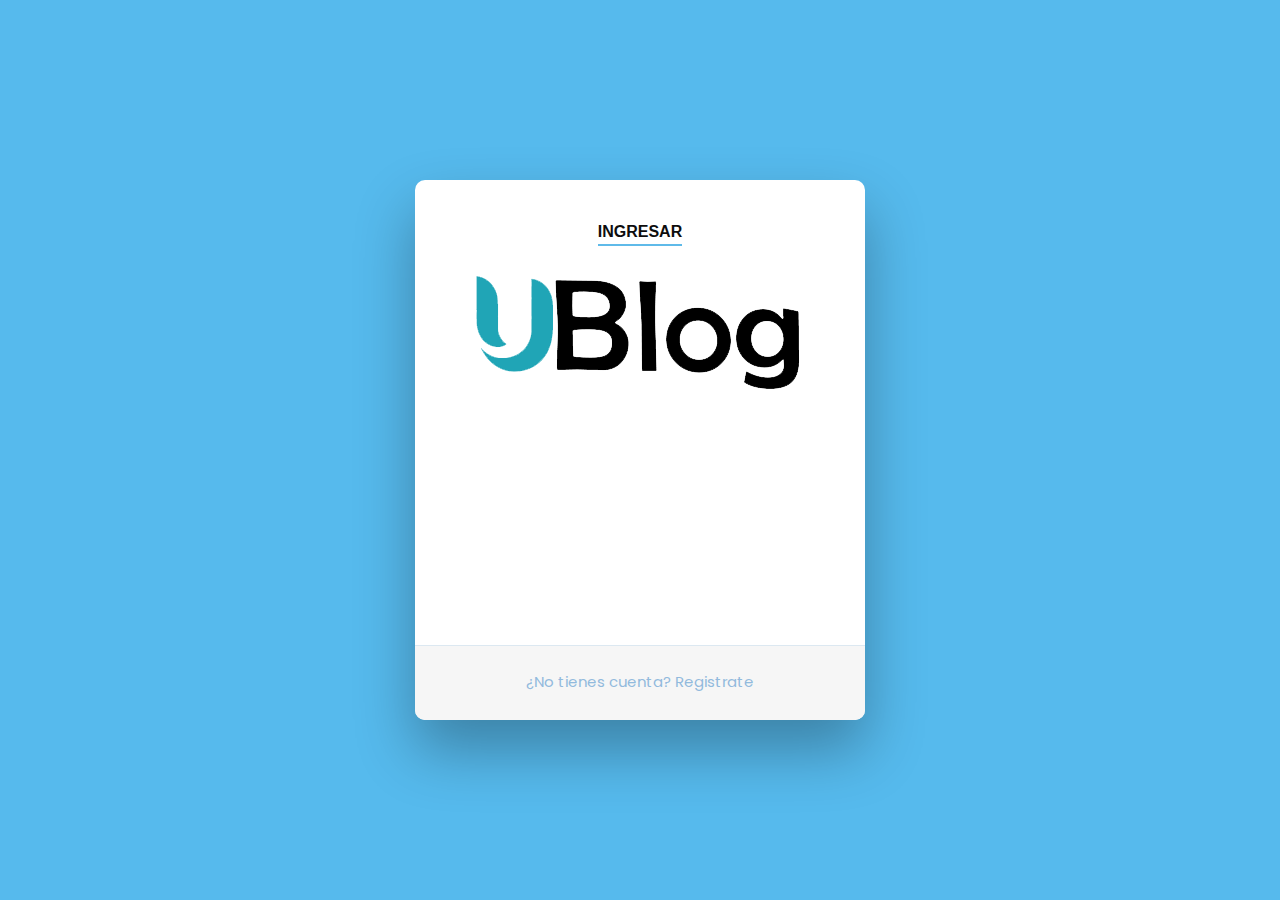
<file: login.html>
<!doctype html>
<html class="no-js" lang="es">

<head>
    <!-- META DATA -->
    <meta charset="utf-8">
    <meta http-equiv="X-UA-Compatible" content="IE=edge">
    <meta name="viewport" content="width=device-width, initial-scale=1">
    <link href="https://fonts.googleapis.com/css?family=Rufina:400,700" rel="stylesheet" />
    <link href="https://fonts.googleapis.com/css?family=Poppins:100,200,300,400,500,600,700,800,900" rel="stylesheet" />
    <link rel="stylesheet" href="https://www.w3schools.com/w3css/4/w3.css">
    <title>Blog</title>


    <!--style.css-->
    <link rel="stylesheet" href="assets/css/log.css" />
    <link rel="shortcut icon" type="image/icon" href="assets/logo/icono.png" />


</head>

<body>
    <div class="wrapper fadeInDown">
        <div id="formContent">
            <!-- Tabs Titles -->
            <h2 class="active"> Ingresar </h2>
            <a href="index.html"><img src="assets/logo/logo.png"></a>
            <!-- Login Form -->
            <form>
                <input type="text" id="usuario" class="fadeIn second" name="login" placeholder="Username">
                <input type="password" id="password" class="fadeIn third" name="login" placeholder="password">
                <input onclick="IniciarSesion()" type="button" class="fadeIn fourth" href="" value="Ingresar">
            </form>

            <!-- Remind Passowrd -->
            <div id="formFooter">
                <a class="underlineHover" onclick="Registrate()">¿No tienes cuenta? Registrate</a>
            </div>

        </div>
    </div>

    <script src="assets/js/funciones.js"></script>

</body>

</html>
</file>
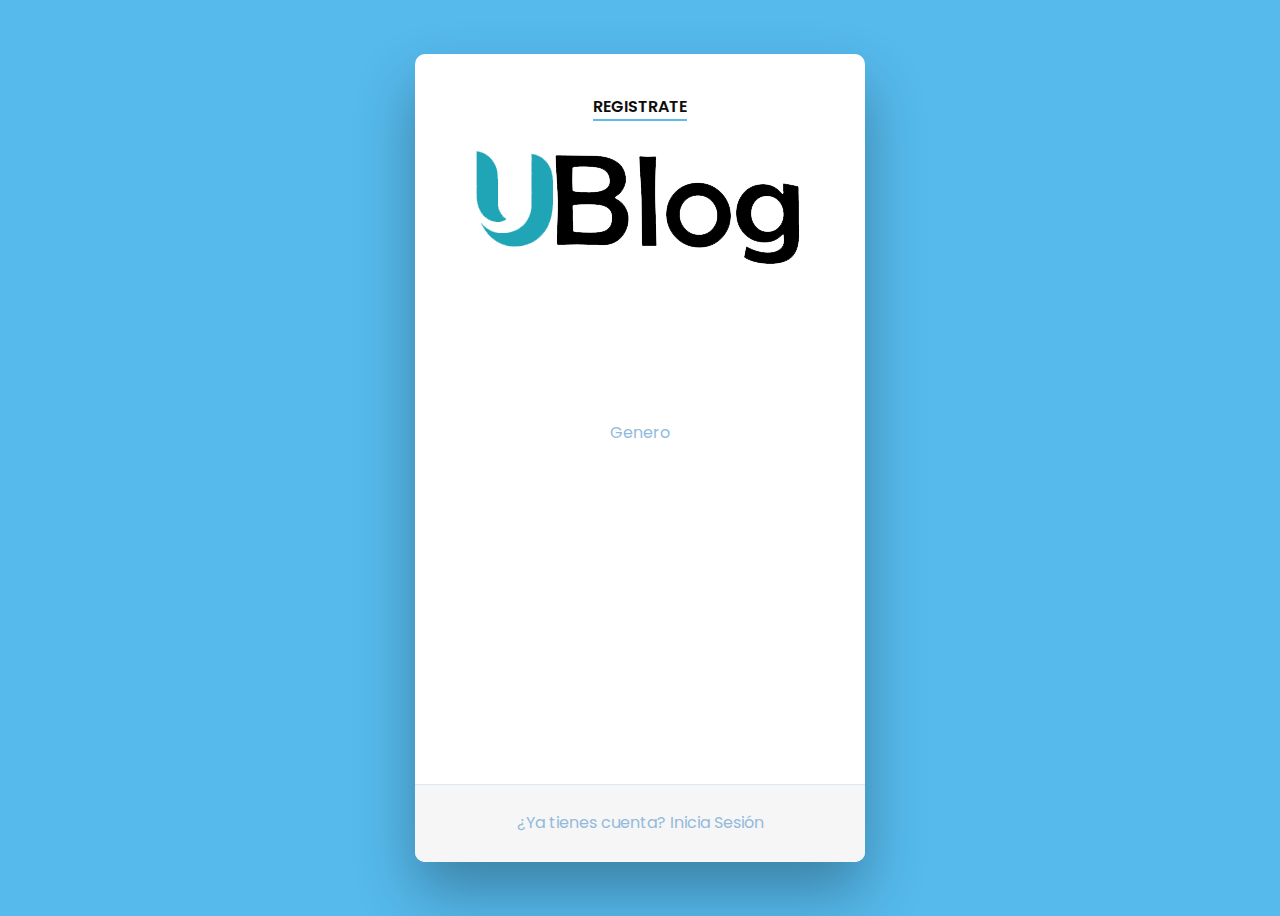
<file: signup.html>
<!doctype html>
<html class="no-js" lang="es">

<head>
    <!-- META DATA -->
    <meta charset="utf-8">
    <meta http-equiv="X-UA-Compatible" content="IE=edge">
    <meta name="viewport" content="width=device-width, initial-scale=1">
    <link href="https://fonts.googleapis.com/css?family=Rufina:400,700" rel="stylesheet" />
    <link href="https://fonts.googleapis.com/css?family=Poppins:100,200,300,400,500,600,700,800,900" rel="stylesheet" />
    <title>Blog</title>


    <!--style.css-->
    <link rel="stylesheet" href="assets/css/log.css" />
    <link rel="shortcut icon" type="image/icon" href="assets/logo/icono.png" />


</head>

<body>
    <div class="wrapper fadeInDown">
        <div id="formContent">
            <!-- Tabs Titles -->
            <h2 class="active"> Registrate </h2>
            <a href="index.html"><img src="assets/logo/logo.png"></a>
            <!-- Login Form -->
            <form>
                <input type="text" id="nombre" class="fadeIn second" name="login" placeholder="Nombre">
                <input type="text" id="apellido" class="fadeIn second" name="login" placeholder="Apellido">
                <a>Genero</a>
                <br>
                <select name="genero" id="genero" class="fadeIn second">
					<option>M</option>
					<option>F</option>
				</select>
                <br>
                <input type="text" id="username" class="fadeIn second" name="login" placeholder="Nombre de Usuario">
                <input type="email" id="email" class="fadeIn second" name="login" placeholder="Correo">
                <input type="password" id="password" class="fadeIn third" name="login" placeholder="password">
                <input onclick="Registro()" type="button" class="fadeIn fourth" value="Registrar">
            </form>
            <!-- Remind Passowrd -->
            <div id="formFooter">
                <a class="underlineHover" onclick="Login()">¿Ya tienes cuenta? Inicia Sesión</a>
            </div>
        </div>
    </div>

    <script src="assets/js/funciones.js"></script>
</body>

</html>
</file>
<file: assets/css/log.css>
@import url('https://fonts.googleapis.com/css?family=Poppins');

/* BASIC */

html {
    background-color: #56baed;
}

body {
    font-family: "Poppins", sans-serif;
    height: 100vh;
}

a {
    color: #92badd;
    display: inline-block;
    text-decoration: none;
    font-weight: 400;
}

h2 {
    text-align: center;
    font-size: 16px;
    font-weight: 600;
    text-transform: uppercase;
    display: inline-block;
    margin: 40px 8px 10px 8px;
    color: #cccccc;
}


/* STRUCTURE */

.wrapper {
    display: flex;
    align-items: center;
    flex-direction: column;
    justify-content: center;
    width: 100%;
    min-height: 100%;
    padding: 20px;
}

#formContent {
    -webkit-border-radius: 10px 10px 10px 10px;
    border-radius: 10px 10px 10px 10px;
    background: #fff;
    padding: 30px;
    width: 90%;
    max-width: 450px;
    position: relative;
    padding: 0px;
    -webkit-box-shadow: 0 30px 60px 0 rgba(0, 0, 0, 0.3);
    box-shadow: 0 30px 60px 0 rgba(0, 0, 0, 0.3);
    text-align: center;
}

#formFooter {
    background-color: #f6f6f6;
    border-top: 1px solid #dce8f1;
    padding: 25px;
    text-align: center;
    -webkit-border-radius: 0 0 10px 10px;
    border-radius: 0 0 10px 10px;
}


/* TABS */

h2.inactive {
    color: #cccccc;
}

h2.active {
    color: #0d0d0d;
    border-bottom: 2px solid #5fbae9;
}


/* FORM TYPOGRAPHY*/

input[type=button],
input[type=submit],
input[type=reset] {
    background-color: #56baed;
    border: none;
    color: white;
    padding: 15px 80px;
    text-align: center;
    text-decoration: none;
    display: inline-block;
    text-transform: uppercase;
    font-size: 13px;
    -webkit-box-shadow: 0 10px 30px 0 rgba(95, 186, 233, 0.4);
    box-shadow: 0 10px 30px 0 rgba(95, 186, 233, 0.4);
    -webkit-border-radius: 5px 5px 5px 5px;
    border-radius: 5px 5px 5px 5px;
    margin: 5px 20px 40px 20px;
    -webkit-transition: all 0.3s ease-in-out;
    -moz-transition: all 0.3s ease-in-out;
    -ms-transition: all 0.3s ease-in-out;
    -o-transition: all 0.3s ease-in-out;
    transition: all 0.3s ease-in-out;
}

input[type=button]:hover,
input[type=submit]:hover,
input[type=reset]:hover {
    background-color: #39ace7;
}

input[type=button]:active,
input[type=submit]:active,
input[type=reset]:active {
    -moz-transform: scale(0.95);
    -webkit-transform: scale(0.95);
    -o-transform: scale(0.95);
    -ms-transform: scale(0.95);
    transform: scale(0.95);
}

input[type=text],
input[type=password],
input[type=email],
input[type=date] {
    background-color: #f6f6f6;
    border: none;
    color: #0d0d0d;
    padding: 15px 32px;
    text-align: center;
    text-decoration: none;
    display: inline-block;
    font-size: 16px;
    margin: 5px;
    width: 85%;
    border: 2px solid #f6f6f6;
    -webkit-transition: all 0.5s ease-in-out;
    -moz-transition: all 0.5s ease-in-out;
    -ms-transition: all 0.5s ease-in-out;
    -o-transition: all 0.5s ease-in-out;
    transition: all 0.5s ease-in-out;
    -webkit-border-radius: 5px 5px 5px 5px;
    border-radius: 5px 5px 5px 5px;
}

input[type=text]:focus {
    background-color: #fff;
    border-bottom: 2px solid #5fbae9;
}

input[type=text]:placeholder {
    color: #cccccc;
}

#genero {
    background-color: #f6f6f6;
    border: none;
    color: #0d0d0d;
    padding: 15px 32px;
    text-align: center;
    text-decoration: none;
    display: inline-block;
    font-size: 16px;
    margin: 5px;
    width: 85%;
    border: 2px solid #f6f6f6;
    -webkit-transition: all 0.5s ease-in-out;
    -moz-transition: all 0.5s ease-in-out;
    -ms-transition: all 0.5s ease-in-out;
    -o-transition: all 0.5s ease-in-out;
    transition: all 0.5s ease-in-out;
    -webkit-border-radius: 5px 5px 5px 5px;
    border-radius: 5px 5px 5px 5px;
}


/* ANIMATIONS */


/* Simple CSS3 Fade-in-down Animation */

.fadeInDown {
    -webkit-animation-name: fadeInDown;
    animation-name: fadeInDown;
    -webkit-animation-duration: 1s;
    animation-duration: 1s;
    -webkit-animation-fill-mode: both;
    animation-fill-mode: both;
}

@-webkit-keyframes fadeInDown {
    0% {
        opacity: 0;
        -webkit-transform: translate3d(0, -100%, 0);
        transform: translate3d(0, -100%, 0);
    }
    100% {
        opacity: 1;
        -webkit-transform: none;
        transform: none;
    }
}

@keyframes fadeInDown {
    0% {
        opacity: 0;
        -webkit-transform: translate3d(0, -100%, 0);
        transform: translate3d(0, -100%, 0);
    }
    100% {
        opacity: 1;
        -webkit-transform: none;
        transform: none;
    }
}


/* Simple CSS3 Fade-in Animation */

@-webkit-keyframes fadeIn {
    from {
        opacity: 0;
    }
    to {
        opacity: 1;
    }
}

@-moz-keyframes fadeIn {
    from {
        opacity: 0;
    }
    to {
        opacity: 1;
    }
}

@keyframes fadeIn {
    from {
        opacity: 0;
    }
    to {
        opacity: 1;
    }
}

.fadeIn {
    opacity: 0;
    -webkit-animation: fadeIn ease-in 1;
    -moz-animation: fadeIn ease-in 1;
    animation: fadeIn ease-in 1;
    -webkit-animation-fill-mode: forwards;
    -moz-animation-fill-mode: forwards;
    animation-fill-mode: forwards;
    -webkit-animation-duration: 1s;
    -moz-animation-duration: 1s;
    animation-duration: 1s;
}

.fadeIn.first {
    -webkit-animation-delay: 0.4s;
    -moz-animation-delay: 0.4s;
    animation-delay: 0.4s;
}

.fadeIn.second {
    -webkit-animation-delay: 0.6s;
    -moz-animation-delay: 0.6s;
    animation-delay: 0.6s;
}

.fadeIn.third {
    -webkit-animation-delay: 0.8s;
    -moz-animation-delay: 0.8s;
    animation-delay: 0.8s;
}

.fadeIn.fourth {
    -webkit-animation-delay: 1s;
    -moz-animation-delay: 1s;
    animation-delay: 1s;
}


/* Simple CSS3 Fade-in Animation */

.underlineHover:after {
    display: block;
    left: 0;
    bottom: -10px;
    width: 0;
    height: 2px;
    background-color: #56baed;
    content: "";
    transition: width 0.2s;
}

.underlineHover:hover {
    color: #0d0d0d;
}

.underlineHover:hover:after {
    width: 100%;
}


/* OTHERS */

*:focus {
    outline: none;
}

#icon {
    width: 60%;
}

* {
    box-sizing: border-box;
}
</file>
